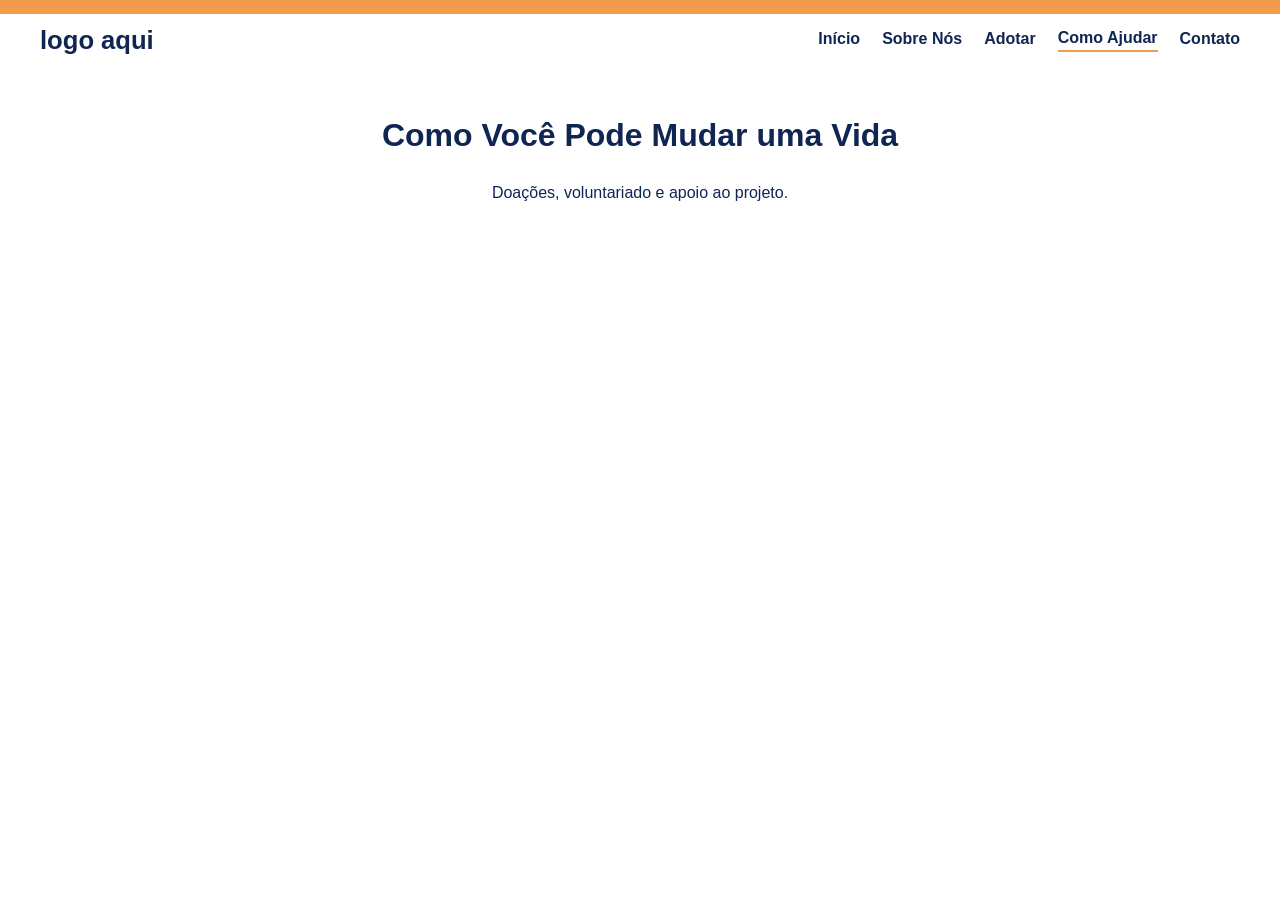
<file: ajuda.html>
<!DOCTYPE html>
<html lang="pt-BR">
<head>
  <meta charset="UTF-8">
  <meta name="viewport" content="width=device-width, initial-scale=1">
  <title>Como Ajudar - Adoptails</title>
  <link rel="stylesheet" href="style.css">
</head>
<body>
  <header class="cabeca">
    <a href="index.html" class="logo">logo aqui</a>
    <nav>
      <a href="index.html">Início</a>
      <a href="sobrenos.html">Sobre Nós</a>
      <a href="animais.html">Adotar</a>
      <a href="ajuda.html" class="ativo">Como Ajudar</a>
      <a href="index.html#contato">Contato</a>
    </nav>
  </header>

  <section class="secao">
    <h2 class="titulo">Como Você Pode Mudar uma Vida</h2>
    <p>Doações, voluntariado e apoio ao projeto.</p>
  </section>
</body>
</html>
</file>
<file: style.css>
:root {
  --azul-claro: #b3d4ea;
  --azul-escuro: #0f2552;
  --laranja: #f29b4b;
  --verde: #4f9a5e;
  --teal: #2f6a8d;
  --creme: #fdeee0;
  --rodape: #cfe3f0;
}

* {
  box-sizing: border-box;
  margin: 0;
  padding: 0;
}

body {
  font-family: "Segoe UI", Arial, sans-serif;
  color: var(--azul-escuro);
  border-top: 14px solid var(--laranja);
  scroll-behavior: smooth;
}

a {
  text-decoration: none;
  color: inherit;
}

.cabeca {
  display: flex;
  justify-content: space-between;
  align-items: center;
  flex-wrap: wrap;
  gap: 10px;
  padding: 12px 40px;
  background: #fff;
}

.logo {
  font-size: 1.6rem;
  font-weight: 800;
}

.cabeca nav {
  display: flex;
  align-items: center;
  gap: 22px;
  flex-wrap: wrap;
}

.cabeca nav a {
  font-weight: 600;
  padding-bottom: 3px;
}

.cabeca nav a.ativo {
  border-bottom: 2px solid var(--laranja);
}

.inicio {
  background: var(--azul-claro);
  text-align: center;
  padding: 70px 20px 80px;
}

.inicio h1 {
  font-size: clamp(3rem, 9vw, 6rem);
  color: var(--azul-escuro);
}

.inicio h2 {
  font-size: clamp(1.6rem, 4vw, 2.6rem);
  margin-bottom: 30px;
}

.botao {
  display: flex;
  justify-content: center;
  gap: 20px;
  flex-wrap: wrap;
}

.btn {
  color: #fff;
  font-weight: 700;
  font-size: .9rem;
  padding: 14px 28px;
  border-radius: 30px;
  transition: transform .2s;
}

.btn:hover {
  transform: translateY(-3px);
}

.btn.verde {
  background: var(--verde);
}

.btn.laranja {
  background: var(--laranja);
}

.secao {
  padding: 50px 20px;
  text-align: center;
}

.secao.creme {
  background: var(--creme);
}

.titulo {
  font-size: 2rem;
  margin-bottom: 30px;
}

.cards {
  display: flex;
  justify-content: center;
  gap: 22px;
  flex-wrap: wrap;
}

.card {
  width: 200px;
  background: #fff;
  border-radius: 14px;
  box-shadow: 0 4px 14px rgba(0, 0, 0, .15);
  overflow: hidden;
  padding-bottom: 14px;
}

.card img,
.card .sem-foto {
  width: 100%;
  height: 150px;
  object-fit: cover;
  display: block;
}

.card .sem-foto {
  background: var(--azul-claro);
  font-size: 3.5rem;
  display: flex;
  align-items: center;
  justify-content: center;
}

.card h3 {
  margin-top: 10px;
}

.card p {
  font-size: .85rem;
  margin: 4px 0 10px;
}

.card button {
  background: var(--verde);
  color: #fff;
  border: none;
  padding: 7px 20px;
  border-radius: 16px;
  font-size: .75rem;
  font-weight: 700;
  cursor: pointer;
}

.card button:hover {
  background: #3f7f4c;
}

.ajuda {
  display: flex;
  justify-content: center;
  gap: 50px;
  flex-wrap: wrap;
}

.ajuda>div {
  max-width: 240px;
}

.icone {
  font-size: 3rem;
}

.ajuda h3 {
  color: var(--azul-escuro);
  margin: 8px 0;
}

.ajuda p {
  font-size: .9rem;
}

footer {
  background: var(--rodape);
}

.rodape {
  display: flex;
  justify-content: center;
  gap: 70px;
  flex-wrap: wrap;
  padding: 35px 20px;
}

.rodape h4 {
  margin-bottom: 8px;
}

.rodape a {
  display: block;
  font-size: .85rem;
  margin-bottom: 5px;
}

.redes {
  margin-top: 10px;
  font-size: 1.4rem;
}

.copyright {
  background: var(--laranja);
  padding: 10px;
  font-size: .8rem;
  text-align: center;
}

.topo-btn {
  position: fixed;
  right: 18px;
  bottom: 18px;
  width: 42px;
  height: 42px;
  border-radius: 50%;
  background: var(--verde);
  color: #fff;
  display: flex;
  align-items: center;
  justify-content: center;
  font-weight: bold;
}
</file>
